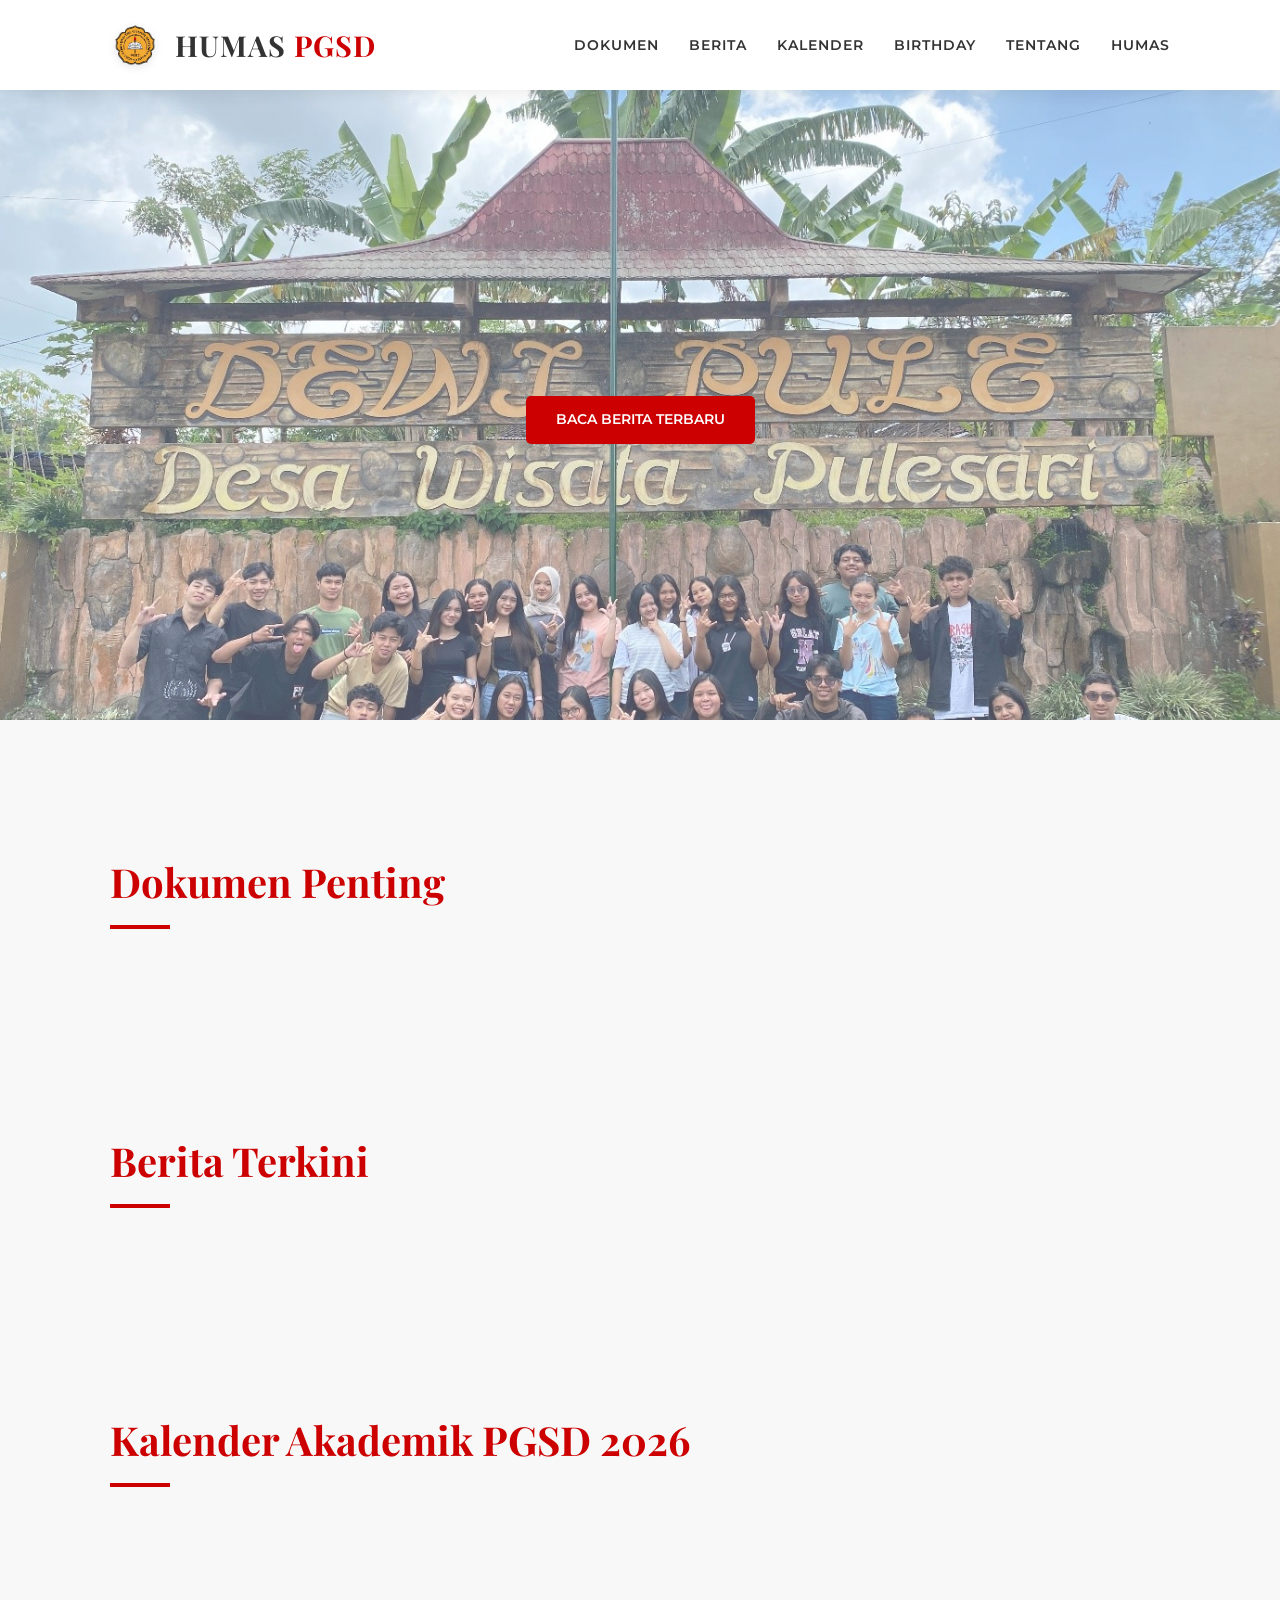
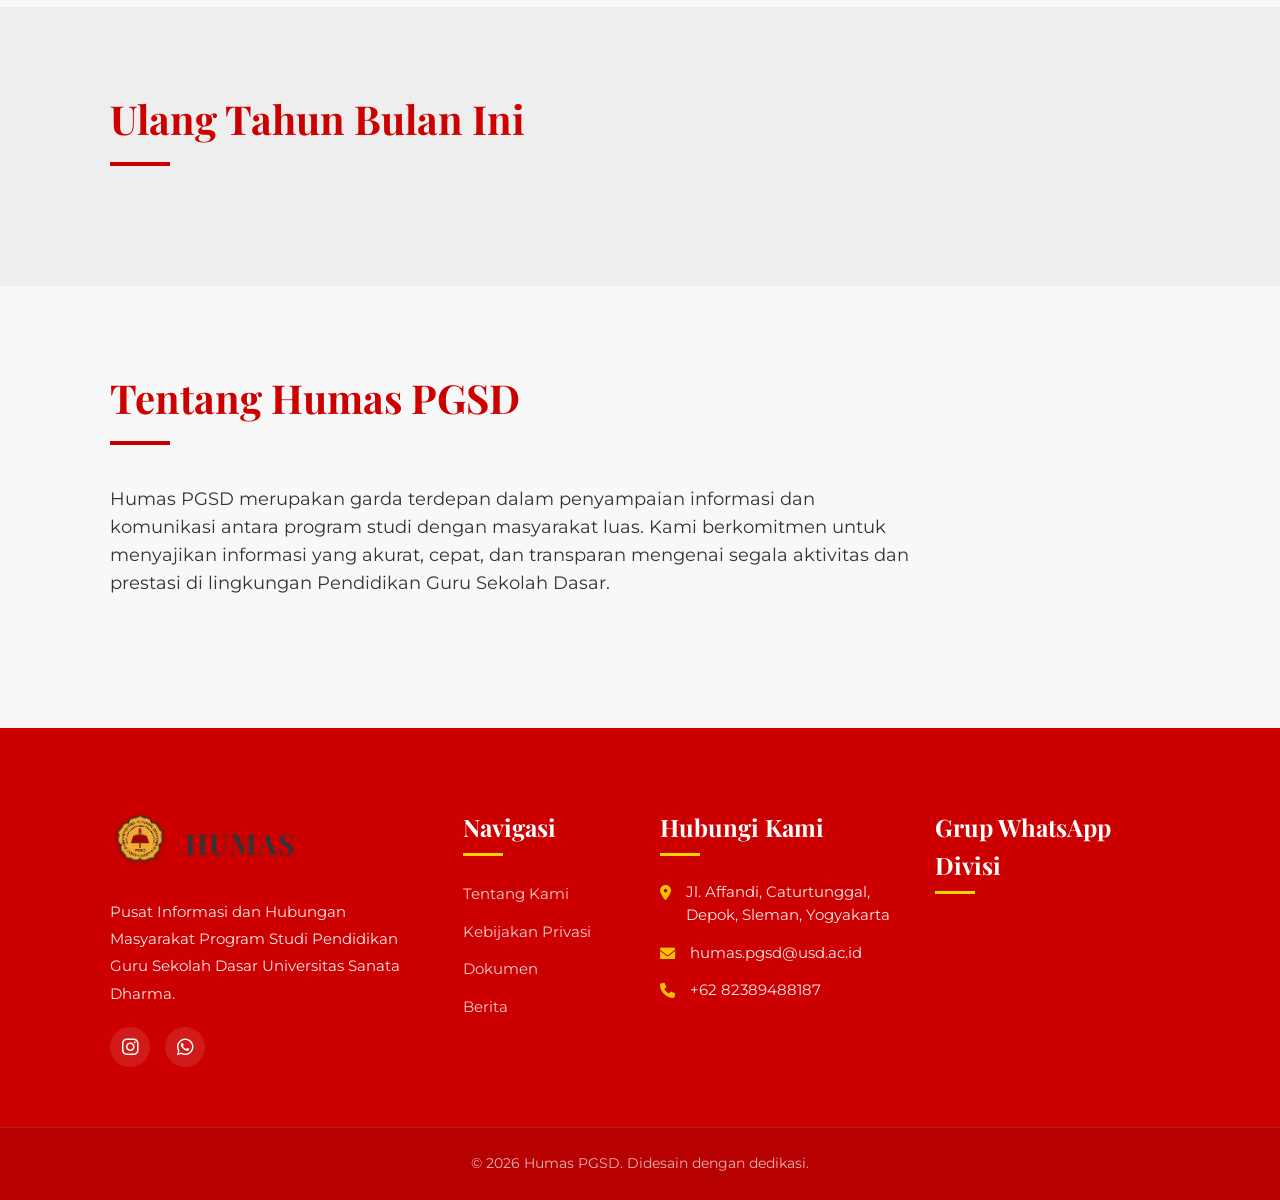
<file: index.html>
<!DOCTYPE html>
<html lang="id">
<head> 
    <meta charset="UTF-8">
    <meta name="viewport" content="width=device-width, initial-scale=1.0">
    <title>🎓 Humas PGSD - Universitas Sanata Dharma</title>
    <!-- Favicon (Format PNG/JPG) -->
    <link rel="icon" type="image/png" href="logo.png">
    <link rel="stylesheet" href="style.css">
    <!-- Google Fonts for artistic feel -->
    <link href="https://fonts.googleapis.com/css2?family=Playfair+Display:wght@700&family=Montserrat:wght@300;400;600&display=swap" rel="stylesheet">
    <!-- Font Awesome for social media icons -->
    <link rel="stylesheet" href="https://cdnjs.cloudflare.com/ajax/libs/font-awesome/6.0.0/css/all.min.css">
    <script src="script.js" defer></script>
</head>
<body>

    <header>
        <div class="container nav-wrapper">
            <div class="logo">
                <a href="index.html" class="logo-link">
                    <img src="logo.png" alt="Logo PGSD" class="brand-logo">
                    <span class="logo-text">HUMAS <span class="accent-text">PGSD</span></span>
                </a>
            </div>
            <nav>
                <ul>
                    <li><a href="#dokumen">Dokumen</a></li>
                    <li><a href="#berita">Berita</a></li>
                    <li><a href="#kalender">Kalender</a></li>
                    <li><a href="#tanggal-lahir">birthday</a></li>
                    <li><a href="#tentang">Tentang</a></li>
                     <li><a href="humas.html">humas</a></li>
                </ul>
            </nav>
        </div>
    </header>

    <main>
        <section class="hero">
            <div class="container">
                <h1><span class="accent-text"></span></h1>
                <p></p>
                <a href="#berita" class="btn-accent">Baca Berita Terbaru</a>
            </div>
        </section>

        <section id="dokumen" class="section">
            <div class="container">
                <h2 class="section-title">Dokumen Penting</h2>
                <div id="document-container" class="grid">
                    <!-- Data dokumen akan dimuat secara dinamis via script.js -->
                </div>
            </div>
        </section>

        <section id="berita" class="section">
            <div class="container">
                <h2 class="section-title">Berita Terkini</h2>
                <div id="news-container" class="news-list-dynamic">
                    <!-- Data berita akan dimuat secara dinamis via script.js -->
                </div>
            </div>
        </section>

        <section id="kalender" class="section">
            <div class="container">
                <h2 class="section-title">Kalender Akademik PGSD 2026</h2>
                <div id="calendar-container" class="calendar-grid">
                    <!-- Data kalender akan dimuat secara dinamis via script.js -->
                </div>
            </div>
        </section>

        <section id="tanggal-lahir" class="section bg-alt">
            <div class="container">
                <h2 class="section-title">Ulang Tahun Bulan Ini</h2>
                <div id="birthday-container" class="grid birthday-grid">
                    <!-- Data ulang tahun akan dimuat secara dinamis via script.js -->
                </div>
            </div>
        </section>

        

        <section id="tentang" class="section">
            <div class="container">
                <h2 class="section-title">Tentang Humas PGSD</h2>
                <div class="about-content">
                    <p>Humas PGSD merupakan garda terdepan dalam penyampaian informasi dan komunikasi antara program studi dengan masyarakat luas. Kami berkomitmen untuk menyajikan informasi yang akurat, cepat, dan transparan mengenai segala aktivitas dan prestasi di lingkungan Pendidikan Guru Sekolah Dasar.</p>
                </div>
            </div>
        </section>
    </main>

    <footer class="footer-section">
        <div class="container footer-content">
            <!-- Footer Column 1: Logo & Info -->
            <div class="footer-col">
                <div class="footer-logo">
                    <a href="index.html" class="logo-link">
                        <img src="logo.png" alt="Logo PGSD" class="brand-logo">
                        <span class="logo-text">HUMAS <span class="accent-text">PGSD</span></span>
                    </a>
                </div>
                <p class="footer-desc">Pusat Informasi dan Hubungan Masyarakat Program Studi Pendidikan Guru Sekolah Dasar Universitas Sanata Dharma.</p>
                <div class="social-links">
                    <a href="https://instagram.com/" target="_blank"><i class="fab fa-instagram"></i></a>
                    <a href="https://wa.me/" target="_blank"><i class="fab fa-whatsapp"></i></a>
                </div>
            </div>

            <!-- Footer Column 2: Navigasi -->
            <div class="footer-col">
                <h3>Navigasi</h3>
                <ul class="footer-links">
                    <li><a href="#tentang">Tentang Kami</a></li>
                    <li><a href="#">Kebijakan Privasi</a></li>
                    <li><a href="#dokumen">Dokumen</a></li>
                    <li><a href="#berita">Berita</a></li>
                </ul>
            </div>

            <!-- Footer Column 3: Kontak -->
            <div class="footer-col">
                <h3>Hubungi Kami</h3>
                <div class="contact-info">
                    <p><i class="fas fa-map-marker-alt"></i> Jl. Affandi, Caturtunggal, Depok, Sleman, Yogyakarta</p>
                    <p><i class="fas fa-envelope"></i> <a href="mailto:humas.pgsd@usd.ac.id">humas.pgsd@usd.ac.id</a></p>
                    <p><i class="fas fa-phone"></i> +62 82389488187</p>
                </div>
            </div>
            <!-- Footer Column 4: Grup WhatsApp -->
            <div class="footer-col">
                <h3>Grup WhatsApp Divisi</h3>
                <div id="whatsapp-groups-container" class="wa-groups-list">
                    <!-- Dinamis dari script.js -->
                </div>
            </div>
        </div>
        <div class="footer-bottom">
            <div class="container">
                <p>&copy; 2026 Humas PGSD. Didesain dengan dedikasi.</p>
            </div>
        </div>
    </footer>

    <!-- Modal for Full News Content -->
    <div id="news-modal" class="modal">
        <div class="modal-content">
            <span class="close-modal">&times;</span>
            <div id="modal-body">
                <!-- Content will be injected by JavaScript -->
            </div>
        </div>
    </div>

</body>
</html>
</file>
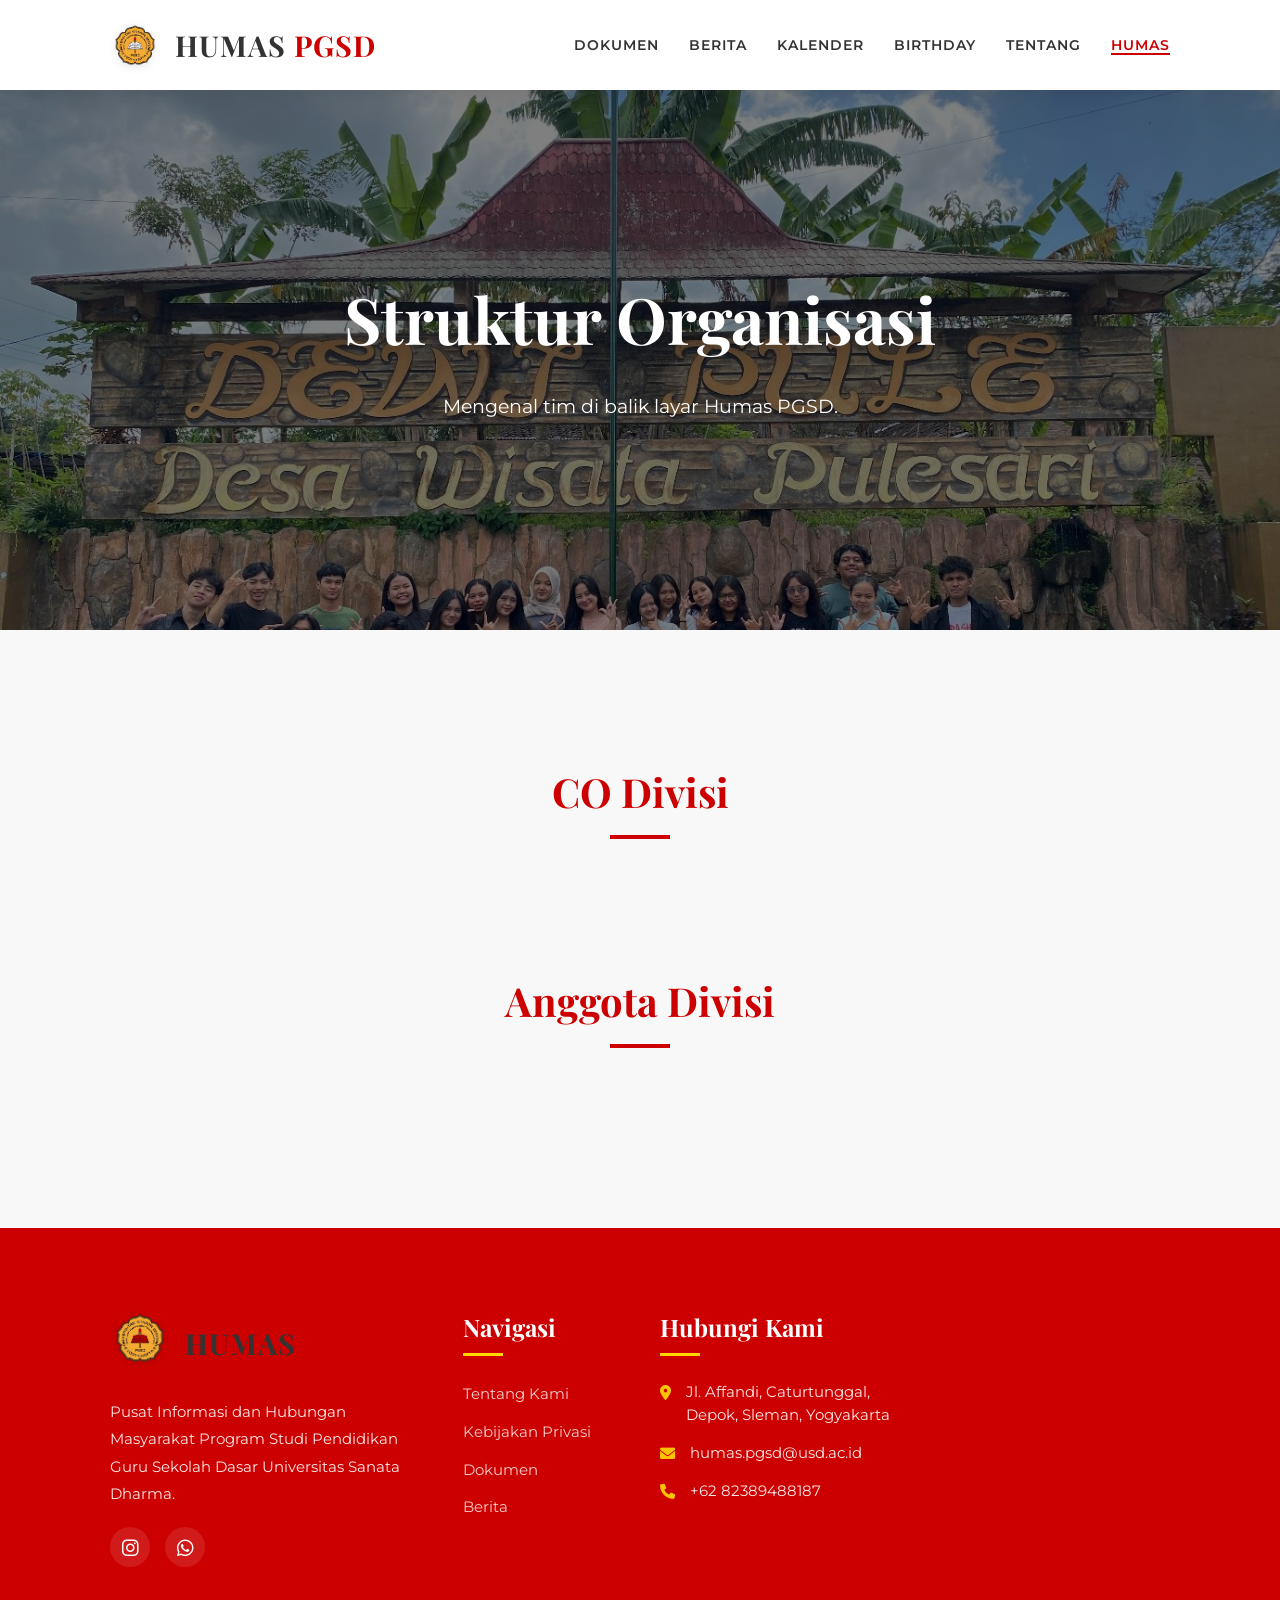
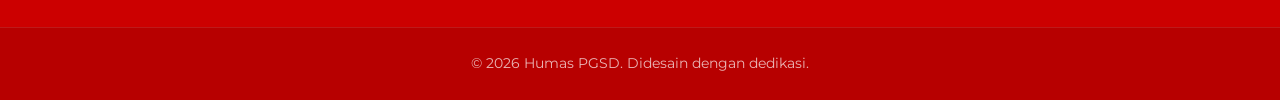
<file: humas.html>
<!DOCTYPE html>
<html lang="id">
<head>
    <meta charset="UTF-8">
    <meta name="viewport" content="width=device-width, initial-scale=1.0">
    <title>Struktur Humas - Humas PGSD</title>
    <!-- Favicon (Format PNG/JPG) -->
    <link rel="icon" type="image/png" href="logo.png">
    <link rel="stylesheet" href="style.css">
    <!-- Google Fonts -->
    <link href="https://fonts.googleapis.com/css2?family=Playfair+Display:wght@700&family=Montserrat:wght@300;400;600&display=swap" rel="stylesheet">
    <!-- Font Awesome -->
    <link rel="stylesheet" href="https://cdnjs.cloudflare.com/ajax/libs/font-awesome/6.0.0/css/all.min.css">
    <script src="script.js" defer></script>
</head>
<body>

    <header>
        <div class="container nav-wrapper">
            <div class="logo">
                <a href="index.html" class="logo-link">
                    <img src="logo.png" alt="Logo PGSD" class="brand-logo">
                    <span class="logo-text">HUMAS <span class="accent-text">PGSD</span></span>
                </a>
            </div>
            <nav>
                <ul>
                    <li><a href="index.html#dokumen">Dokumen</a></li>
                    <li><a href="index.html#berita">Berita</a></li>
                    <li><a href="index.html#kalender">Kalender</a></li>
                    <li><a href="index.html#tanggal-lahir">Birthday</a></li>
                    <li><a href="index.html#tentang">Tentang</a></li>
                    <li><a href="humas.html" class="active">Humas</a></li>
                </ul>
            </nav>
        </div>
    </header>

    <main>
        <section class="humas-hero hero">
            <div class="container">
                <h1>Struktur <span class="accent-text">Organisasi</span></h1>
                <p>Mengenal tim di balik layar Humas PGSD.</p>
            </div>
        </section>

        <section class="section">
            <div class="container">
                <h2 class="section-title text-center">CO Divisi</h2>
                <div id="co-container" class="structure-grid co-grid">
                    <!-- Data CO akan dimuat secara dinamis -->
                </div>

                <h2 class="section-title text-center" style="margin-top: 80px;">Anggota Divisi</h2>
                <div id="members-container" class="structure-grid members-grid">
                    <!-- Data Anggota akan dimuat secara dinamis -->
                </div>
            </div>
        </section>
    </main>

    <footer class="footer-section">
        <div class="container footer-content">
            <div class="footer-col">
                <div class="footer-logo">
                    <a href="index.html" class="logo-link">
                        <img src="logo.png" alt="Logo PGSD" class="brand-logo">
                        <span class="logo-text">HUMAS <span class="accent-text">PGSD</span></span>
                    </a>
                </div>
                <p class="footer-desc">Pusat Informasi dan Hubungan Masyarakat Program Studi Pendidikan Guru Sekolah Dasar Universitas Sanata Dharma.</p>
                <div class="social-links">
                    <a href="https://instagram.com/" target="_blank"><i class="fab fa-instagram"></i></a>
                    <a href="https://wa.me/" target="_blank"><i class="fab fa-whatsapp"></i></a>
                </div>
            </div>
            <div class="footer-col">
                <h3>Navigasi</h3>
                <ul class="footer-links">
                    <li><a href="index.html#tentang">Tentang Kami</a></li>
                    <li><a href="#">Kebijakan Privasi</a></li>
                    <li><a href="index.html#dokumen">Dokumen</a></li>
                    <li><a href="index.html#berita">Berita</a></li>
                </ul>
            </div>
            <div class="footer-col">
                <h3>Hubungi Kami</h3>
                <div class="contact-info">
                    <p><i class="fas fa-map-marker-alt"></i> Jl. Affandi, Caturtunggal, Depok, Sleman, Yogyakarta</p>
                    <p><i class="fas fa-envelope"></i> <a href="mailto:humas.pgsd@usd.ac.id">humas.pgsd@usd.ac.id</a></p>
                    <p><i class="fas fa-phone"></i> +62 82389488187</p>
                </div>
            </div>
        </div>
        <div class="footer-bottom">
            <div class="container">
                <p>&copy; 2026 Humas PGSD. Didesain dengan dedikasi.</p>
            </div>
        </div>
    </footer>

</body>
</html>
</file>
<file: style.css>
:root {
    --bg-color: #f8f8f8;
    --text-color: #333333;
    --accent-color: #cc0000;
    --card-bg: #ffffff;
    --border-color: #e0e0e0;
}

* {
    margin: 0;
    padding: 0;
    box-sizing: border-box;
}

body {
    background-color: var(--bg-color);
    color: var(--text-color);
    font-family: 'Montserrat', sans-serif;
    line-height: 1.6;
    overflow-x: hidden;
}

.container {
    width: 90%;
    max-width: 1100px;
    margin: 0 auto;
    padding: 0 20px;
}

header {
    background: #ffffff; /* Updated to white as requested */
    padding: 20px 0;
    box-shadow: 0 4px 15px rgba(0,0,0,0.08);
    position: sticky;
    top: 0;
    z-index: 1000;
}

.nav-wrapper {
    display: flex;
    justify-content: space-between;
    align-items: center;
}

.logo-link {
    display: flex;
    align-items: center;
    gap: 15px;
    text-decoration: none;
}

.brand-logo {
    height: 50px; /* Ukuran default logo di header */
    width: auto;
    object-fit: contain;
    filter: drop-shadow(0 2px 4px rgba(0,0,0,0.1));
}

.footer-logo .brand-logo {
    height: 60px; /* Logo di footer sedikit lebih besar */
    margin-bottom: 10px;
}

.logo-text {
    font-family: 'Playfair Display', serif;
    font-size: 1.8rem;
    font-weight: 700;
    letter-spacing: 1px;
    color: var(--text-color); /* Dark text on white background */
}

.logo-text .accent-text {
    color: var(--accent-color); /* Red accent for PGSD on white background */
}

nav ul {
    display: flex;
    list-style: none;
}

nav ul li {
    margin-left: 30px;
}

nav ul li a {
    text-decoration: none;
    color: var(--text-color); /* Dark text for navigation */
    font-weight: 600;
    text-transform: uppercase;
    font-size: 0.85rem;
    letter-spacing: 1px;
    transition: all 0.3s ease;
}

nav ul li a:hover {
    color: var(--accent-color); /* Red on hover */
}

/* Hero Section */
.hero {
    padding: 150px 0;
    text-align: center;
    background: linear-gradient(rgba(255, 255, 255, 0.3), rgba(255, 255, 255, 0.3)), url('b.jpg'); /* Overlay dikurangi agar foto lebih jernih */
    background-size: cover;
    background-position: center;
    background-repeat: no-repeat;
    background-attachment: fixed; /* Parallax effect */
    margin-bottom: 50px;
    min-height: 70vh;
    display: flex;
    align-items: center;
}

.hero h1 {
    font-family: 'Playfair Display', serif;
    font-size: 4rem;
    margin-bottom: 20px;
    color: var(--text-color);
}

.hero p {
    font-size: 1.2rem;
    margin-bottom: 30px;
    color: #666;
}

.btn-accent {
    display: inline-block;
    background-color: var(--accent-color);
    color: #fff;
    padding: 12px 30px;
    text-decoration: none;
    font-weight: 600;
    border-radius: 5px;
    transition: transform 0.3s ease, background-color 0.3s ease;
    text-transform: uppercase;
    font-size: 0.9rem;
}

.btn-accent:hover {
    background-color: #990000;
    transform: translateY(-2px);
}

/* Structure Page Styling */
.humas-hero {
    background: linear-gradient(rgba(0, 0, 0, 0.5), rgba(0, 0, 0, 0.5)), url('b.jpg'); /* Overlay gelap agar teks putih lebih jernih dan menonjol */
    background-size: cover;
    background-position: center;
    background-repeat: no-repeat;
    background-attachment: fixed;
    min-height: 60vh;
    display: flex;
    align-items: center;
    justify-content: center;
}

.humas-hero h1, .humas-hero p {
    color: #ffffff !important;
}

.text-center {
    text-align: center;
}

.section-title.text-center::after {
    left: 50%;
    transform: translateX(-50%);
}

.structure-grid {
    display: grid;
    gap: 40px;
    margin-top: 50px;
}

.co-grid {
    grid-template-columns: repeat(auto-fit, minmax(300px, 1fr));
    justify-content: center;
    max-width: 400px;
    margin-left: auto;
    margin-right: auto;
}

.members-grid {
    grid-template-columns: repeat(auto-fit, minmax(250px, 1fr));
}

.profile-card {
    background: var(--card-bg);
    border-radius: 20px;
    overflow: hidden;
    box-shadow: 0 10px 30px rgba(0,0,0,0.05);
    transition: all 0.3s ease;
    text-align: center;
    border: 1px solid var(--border-color);
    padding: 30px 20px; /* Tambahkan padding dalam */
}

.profile-img-container {
    width: 180px;
    height: 180px;
    margin: 0 auto 20px;
    position: relative;
}

.profile-img-round {
    width: 100%;
    height: 100%;
    object-fit: cover;
    border-radius: 50%; /* Membuat gambar bulat */
    border: 4px solid #f0f0f0;
    transition: transform 0.5s ease, border-color 0.3s ease;
}

.profile-card:hover .profile-img-round {
    transform: scale(1.05);
    border-color: var(--accent-color);
}

.profile-info h3 {
    font-family: 'Playfair Display', serif;
    font-size: 1.3rem;
    margin-bottom: 8px;
    color: var(--text-color);
}

.profile-info .role {
    color: var(--accent-color);
    font-weight: 700;
    font-size: 0.85rem;
    text-transform: uppercase;
    letter-spacing: 1px;
    margin-bottom: 15px;
}

.profile-details {
    display: flex;
    flex-direction: column;
    gap: 8px;
    font-size: 0.85rem;
    color: #666;
    border-top: 1px solid #f0f0f0;
    padding-top: 15px;
}

.profile-details span {
    display: flex;
    align-items: center;
    justify-content: center;
    gap: 10px;
}

.profile-details i {
    color: var(--accent-color);
    width: 16px;
}

.active {
    color: var(--accent-color) !important;
    border-bottom: 2px solid var(--accent-color);
}

/* Section Styling */
.section {
    padding: 80px 0;
}

.section-title {
    font-family: 'Playfair Display', serif;
    font-size: 2.5rem;
    margin-bottom: 40px;
    position: relative;
    padding-bottom: 15px;
    color: var(--accent-color); /* Red for titles as requested */
}

.section-title::after {
    content: '';
    position: absolute;
    bottom: 0;
    left: 0;
    width: 60px;
    height: 4px;
    background-color: var(--accent-color);
}

.grid {
    display: grid;
    grid-template-columns: repeat(auto-fit, minmax(280px, 1fr));
    gap: 30px;
}

.card {
    background: var(--card-bg);
    padding: 30px;
    border-radius: 10px;
    border: 1px solid var(--border-color);
    transition: box-shadow 0.3s ease;
}

.card:hover {
    box-shadow: 0 10px 30px rgba(0,0,0,0.05);
}

.card h3 {
    margin-bottom: 15px;
}

.doc-card {
    transition: transform 0.3s ease, box-shadow 0.3s ease;
    display: flex;
    flex-direction: column;
    justify-content: space-between;
}

.doc-card:hover {
    transform: translateY(-8px);
    box-shadow: 0 15px 35px rgba(0,0,0,0.1);
}

.doc-type {
    display: inline-block;
    background: transparent;
    font-size: 0.75rem;
    padding: 3px 10px;
    border-radius: 20px;
    font-weight: 800;
    margin-bottom: 15px;
    border: 2px solid;
    width: fit-content;
    text-transform: uppercase;
    letter-spacing: 0.5px;
}

.btn-link {
    display: inline-block;
    margin-top: 20px;
    text-decoration: none;
    font-weight: 700;
    font-size: 0.9rem;
    text-transform: uppercase;
    letter-spacing: 0.5px;
    border-bottom: 2px solid transparent;
    transition: border-color 0.3s ease;
}

.btn-link:hover {
    border-bottom-color: inherit;
}

/* Berita Section - Specific news font size requested: 10pt */
.news-list-dynamic {
    display: flex;
    flex-direction: column;
    gap: 40px;
}

.news-item-dynamic {
    display: flex;
    background: var(--card-bg);
    border-radius: 15px;
    overflow: hidden;
    box-shadow: 0 10px 30px rgba(0,0,0,0.05);
    transition: transform 0.3s ease;
}

.news-item-dynamic:hover {
    transform: translateY(-5px);
}

.news-image {
    flex: 0 0 350px;
    height: 250px;
}

.news-image img {
    width: 100%;
    height: 100%;
    object-fit: cover;
}

.news-info {
    padding: 30px;
    display: flex;
    flex-direction: column;
    justify-content: center;
}

.news-meta {
    display: flex;
    gap: 20px;
    margin-bottom: 15px;
    font-size: 0.85rem;
    color: #888;
}

.news-meta .author {
    color: var(--accent-color);
    font-weight: 600;
}

.news-item-dynamic h3 {
    font-family: 'Playfair Display', serif;
    font-size: 1.8rem;
    margin-bottom: 15px;
    line-height: 1.2;
}

.news-content {
    font-size: 10pt; /* Specific request */
    color: var(--text-color);
    line-height: 1.7;
}

.btn-read-more {
    background: none;
    border: 1px solid var(--accent-color);
    color: var(--accent-color);
    padding: 8px 15px;
    margin-top: 15px;
    cursor: pointer;
    font-size: 0.8rem;
    font-weight: 600;
    text-transform: uppercase;
    transition: all 0.3s ease;
    width: fit-content;
}

.btn-read-more:hover {
    background: var(--accent-color);
    color: #fff;
}

/* Modal Styling */
.modal {
    display: none;
    position: fixed;
    z-index: 2000;
    left: 0;
    top: 0;
    width: 100%;
    height: 100%;
    overflow: auto;
    background-color: rgba(0,0,0,0.85);
    backdrop-filter: blur(8px);
    animation: fadeIn 0.4s ease;
}

@keyframes fadeIn {
    from { opacity: 0; }
    to { opacity: 1; }
}

.modal-content {
    background-color: var(--card-bg);
    margin: 3% auto;
    padding: 50px;
    border-radius: 20px;
    width: 95%;
    max-width: 900px;
    position: relative;
    box-shadow: 0 25px 50px rgba(0,0,0,0.5);
    animation: slideUp 0.4s ease;
}

@keyframes slideUp {
    from { transform: translateY(50px); opacity: 0; }
    to { transform: translateY(0); opacity: 1; }
}

.close-modal {
    color: #888;
    position: absolute;
    top: 20px;
    right: 25px;
    font-size: 35px;
    font-weight: bold;
    cursor: pointer;
    transition: color 0.3s ease;
}

.close-modal:hover {
    color: var(--accent-color);
}

.modal-news-header {
    margin-bottom: 25px;
}

.modal-news-meta {
    margin-bottom: 10px;
    font-size: 0.9rem;
    color: #888;
}

.modal-news-header h2 {
    font-family: 'Playfair Display', serif;
    font-size: 2.5rem;
    color: var(--text-color);
    line-height: 1.2;
}

.modal-news-image {
    width: 100%;
    max-height: 400px;
    overflow: hidden;
    border-radius: 10px;
    margin-bottom: 30px;
}

.modal-news-image img {
    width: 100%;
    height: 100%;
    object-fit: cover;
}

.modal-news-content {
    font-size: 1.1rem;
    line-height: 1.8;
    color: #444;
}

@media (max-width: 900px) {
    .news-item-dynamic {
        flex-direction: column;
    }
    .news-image {
        flex: 0 0 200px;
        width: 100%;
    }
}

/* Kalender Akademik Section */
.calendar-grid {
    display: grid;
    grid-template-columns: repeat(auto-fill, minmax(320px, 1fr));
    gap: 25px;
}

.calendar-month-card {
    background: var(--card-bg);
    border-radius: 15px;
    padding: 25px;
    box-shadow: 0 5px 15px rgba(0,0,0,0.05);
    border: 1px solid var(--border-color);
    transition: transform 0.3s ease, border-color 0.3s ease;
}

.calendar-month-card:hover {
    transform: translateY(-5px);
    border-color: var(--accent-color);
}

.calendar-month-card.current-month {
    border: 2px solid var(--accent-color);
    background: #fffafa;
}

.month-header {
    display: flex;
    justify-content: space-between;
    align-items: center;
    margin-bottom: 20px;
    border-bottom: 2px solid #f0f0f0;
    padding-bottom: 10px;
}

.month-header h3 {
    font-family: 'Playfair Display', serif;
    font-size: 1.5rem;
    color: var(--text-color);
}

.badge-now {
    background: var(--accent-color);
    color: #fff;
    font-size: 0.7rem;
    padding: 4px 10px;
    border-radius: 20px;
    text-transform: uppercase;
    font-weight: 700;
}

.activity-list {
    display: flex;
    flex-direction: column;
    gap: 12px;
}

.activity-item {
    display: grid;
    grid-template-columns: 60px 1fr;
    gap: 10px;
    align-items: start;
    font-size: 0.85rem;
}

.activity-date {
    font-weight: 700;
    color: var(--accent-color);
    background: #ffeeee;
    padding: 2px 6px;
    border-radius: 4px;
    text-align: center;
}

.activity-desc {
    color: var(--text-color);
    line-height: 1.4;
}

/* Tanggal Lahir Section */
.bg-alt {
    background-color: #eee;
}

.birthday-grid {
    grid-template-columns: repeat(auto-fill, minmax(200px, 1fr));
}

.birthday-card {
    display: flex;
    align-items: center;
    background: var(--card-bg);
    padding: 20px;
    border-radius: 10px;
    border-left: 4px solid var(--accent-color);
    box-shadow: 0 4px 6px rgba(0,0,0,0.05);
}

.birthday-card .initial {
    width: 50px;
    height: 50px;
    min-width: 50px;
    background-color: var(--accent-color);
    color: #fff;
    border-radius: 50%;
    display: flex;
    align-items: center;
    justify-content: center;
    font-weight: 700;
    font-size: 1.2rem;
    margin-right: 15px;
}

.birthday-card .info {
    display: flex;
    flex-direction: column;
}

.birthday-card h4 {
    font-size: 0.95rem;
    margin-bottom: 2px;
    color: var(--text-color);
    font-weight: 600;
}

.birthday-card .date-text {
    font-size: 0.8rem;
    color: var(--accent-color);
    font-weight: 600;
    margin-bottom: 2px;
}

.birthday-card .role-text {
    font-size: 0.75rem;
    color: #777;
    line-height: 1.2;
}

.no-birthday {
    grid-column: 1 / -1;
    text-align: center;
    padding: 40px;
    background: var(--card-bg);
    border-radius: 10px;
    color: #888;
    font-style: italic;
}

/* About Section */
.about-content {
    max-width: 800px;
    font-size: 1.1rem;
}

/* Footer Styling */
.footer-section {
    background: var(--accent-color);
    color: #ffffff;
    padding: 80px 0 0 0;
    margin-top: 50px;
}

.footer-content {
    display: grid;
    grid-template-columns: 2fr 1fr 1.5fr 1.5fr;
    gap: 40px;
    padding-bottom: 60px;
}

.wa-groups-list {
    display: flex;
    flex-direction: column;
    gap: 12px;
}

.wa-group-link {
    color: #fff;
    text-decoration: none;
    font-size: 0.95rem;
    opacity: 0.8;
    transition: all 0.3s ease;
    display: flex;
    align-items: center;
    gap: 10px;
}

.wa-group-link i {
    color: #ffd700;
    font-size: 1.1rem;
}

.wa-group-link:hover {
    opacity: 1;
    transform: translateX(5px);
    color: #ffd700;
}

.footer-col h3 {
    font-family: 'Playfair Display', serif;
    font-size: 1.5rem;
    margin-bottom: 25px;
    position: relative;
    padding-bottom: 10px;
}

.footer-col h3::after {
    content: '';
    position: absolute;
    bottom: 0;
    left: 0;
    width: 40px;
    height: 3px;
    background: #ffd700;
}

.footer-desc {
    margin: 20px 0;
    font-size: 0.95rem;
    line-height: 1.8;
    opacity: 0.9;
}

.social-links {
    display: flex;
    gap: 15px;
}

.social-links a {
    display: flex;
    align-items: center;
    justify-content: center;
    width: 40px;
    height: 40px;
    background: rgba(255,255,255,0.1);
    color: #fff;
    border-radius: 50%;
    text-decoration: none;
    font-size: 1.2rem;
    transition: all 0.3s ease;
}

.social-links a:hover {
    background: #ffd700;
    color: var(--accent-color);
    transform: translateY(-5px);
}

.footer-links {
    list-style: none;
}

.footer-links li {
    margin-bottom: 12px;
}

.footer-links li a {
    color: #fff;
    text-decoration: none;
    font-size: 0.95rem;
    opacity: 0.8;
    transition: all 0.3s ease;
}

.footer-links li a:hover {
    opacity: 1;
    padding-left: 10px;
    color: #ffd700;
}

.contact-info p {
    display: flex;
    gap: 15px;
    margin-bottom: 15px;
    font-size: 0.95rem;
    opacity: 0.9;
    line-height: 1.5;
}

.contact-info p i {
    color: #ffd700;
    margin-top: 4px;
}

.contact-info a {
    color: #fff;
    text-decoration: none;
}

.footer-bottom {
    background: rgba(0,0,0,0.1);
    padding: 25px 0;
    text-align: center;
    border-top: 1px solid rgba(255,255,255,0.1);
}

.footer-bottom p {
    font-size: 0.85rem;
    opacity: 0.7;
}

/* Media Queries for Better Mobile Responsiveness */
@media (max-width: 992px) {
    .footer-content {
        grid-template-columns: 1fr 1fr;
    }
    .hero h1 {
        font-size: 3rem;
    }
}

@media (max-width: 768px) {
    .container {
        width: 95%;
        padding: 0 15px;
    }

    .nav-wrapper {
        flex-direction: column;
        gap: 20px;
        padding: 10px 0;
    }

    nav ul {
        flex-wrap: wrap;
        justify-content: center;
        gap: 10px;
    }

    nav ul li {
        margin: 0;
    }

    nav ul li a {
        font-size: 0.75rem;
        padding: 5px 10px;
        background: #f8f8f8;
        border-radius: 5px;
        color: var(--text-color);
    }

    .hero {
        padding: 100px 0;
        min-height: 50vh;
        background-attachment: scroll; /* Disable parallax on mobile for performance */
    }

    .hero h1 {
        font-size: 2.2rem;
    }

    .section {
        padding: 50px 0;
    }

    .section-title {
        font-size: 1.8rem;
        margin-bottom: 30px;
    }

    .grid, .calendar-grid, .structure-grid {
        grid-template-columns: 1fr; /* Stack everything on mobile */
        gap: 20px;
    }

    .co-grid {
        max-width: 100%;
    }

    .news-item-dynamic {
        flex-direction: column;
    }

    .news-image {
        flex: 0 0 200px;
        width: 100%;
    }

    .modal-content {
        padding: 25px 15px;
        margin: 10% auto;
        width: 95%;
    }

    .modal-news-header h2 {
        font-size: 1.5rem;
    }

    .footer-content {
        grid-template-columns: 1fr;
        gap: 40px;
    }

    .footer-section {
        padding-top: 50px;
    }
}

@media (max-width: 480px) {
    .hero h1 {
        font-size: 1.8rem;
    }

    .logo-text {
        font-size: 1.4rem;
    }

    .brand-logo {
        height: 40px;
    }

    .birthday-card {
        padding: 15px;
    }

    .birthday-card .initial {
        width: 40px;
        height: 40px;
        min-width: 40px;
        font-size: 1rem;
    }
}
</file>
